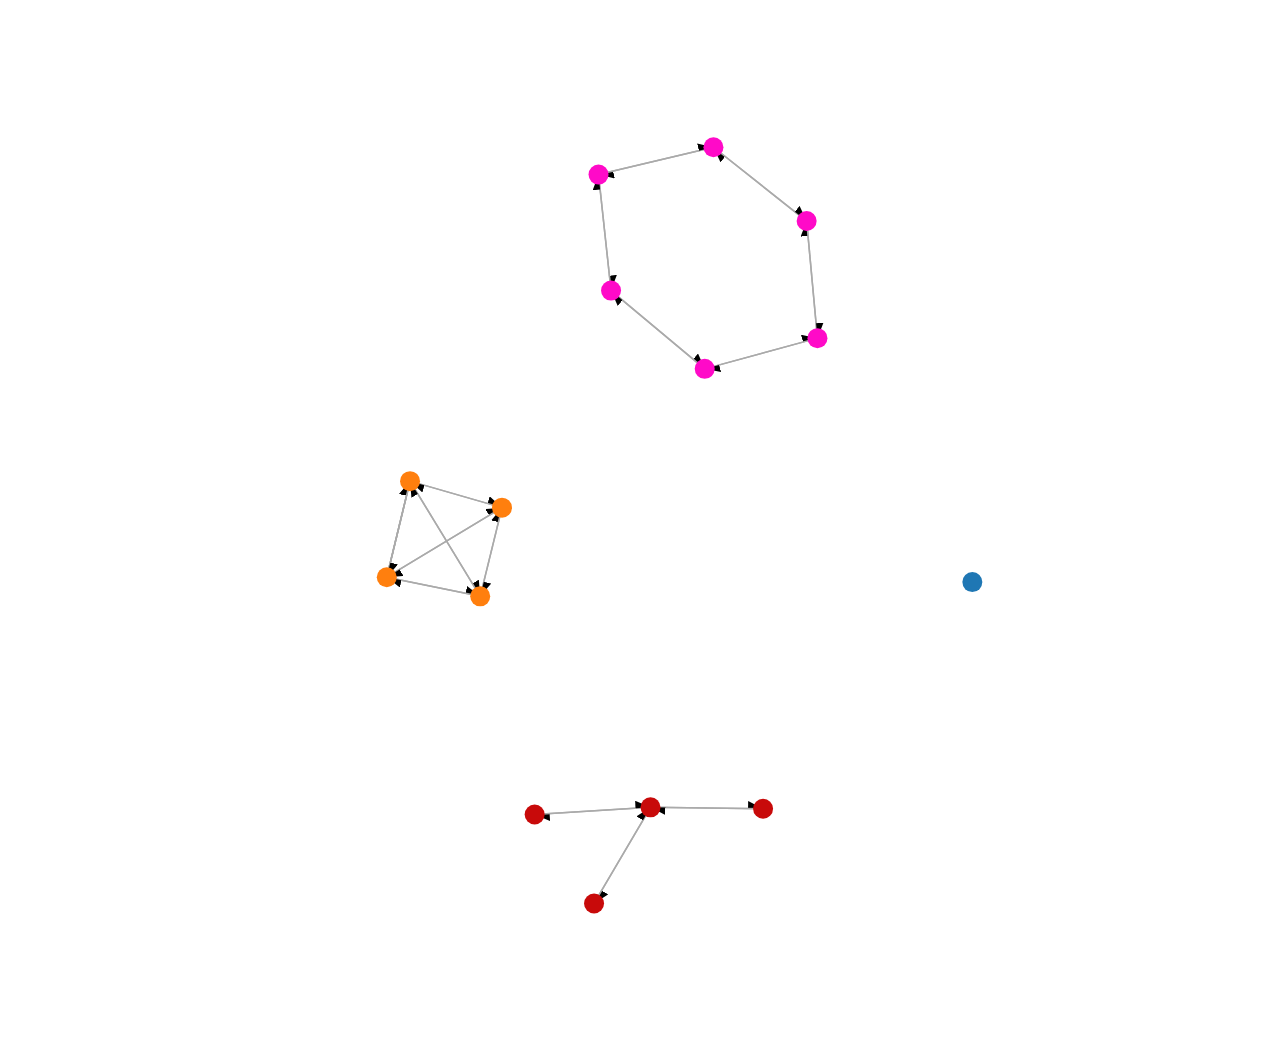
<file: examples/DisconnectSubgraphDetection.html>
<!-- 
    This page is for demonstrating the disjoint subgraph 
-->
<html>
    <head>
        <title>Disjoint Subgraph Identification Example</title>
        <meta charset="UTF-8">
        <meta name="viewport" content="width=device-width">
        <link rel="stylesheet" type="text/css" href="../css/graphStyle.css">
        <script type="text/javascript" src="../js/libs/d3/d3.v3.min.js"></script>
        <script type="text/javascript" src="../js/libs/jquery/jquery.js"></script>
        <script type="text/javascript" src="../js/buildGraph.js"></script>
        <script type="text/javascript" src="../js/graphTheory.js"></script>
        <script type="text/javascript" src="../js/runner.js"></script>
        <script type="text/javascript" src="../js/generateGraphStructure.js"></script>
    </head>
    <body>
        <script type="text/javascript">

            $(document).ready
            (
                function ()
                {
                    var data = new Generator().generateFourSubgraphs();
                    new Runner(data).runSubgraphDetection();
                }
            );
        </script>        
    </body>
</html>
</file>
<file: css/graphStyle.css>
/* Styling for D3 graphs */

.node 
{
    fill: #ff0000;
    stroke: #fff;
    stroke-width: 1.5px;
}

.link 
{
    stroke: #aaa;
    stroke-width: 1.5px;
}
</file>
